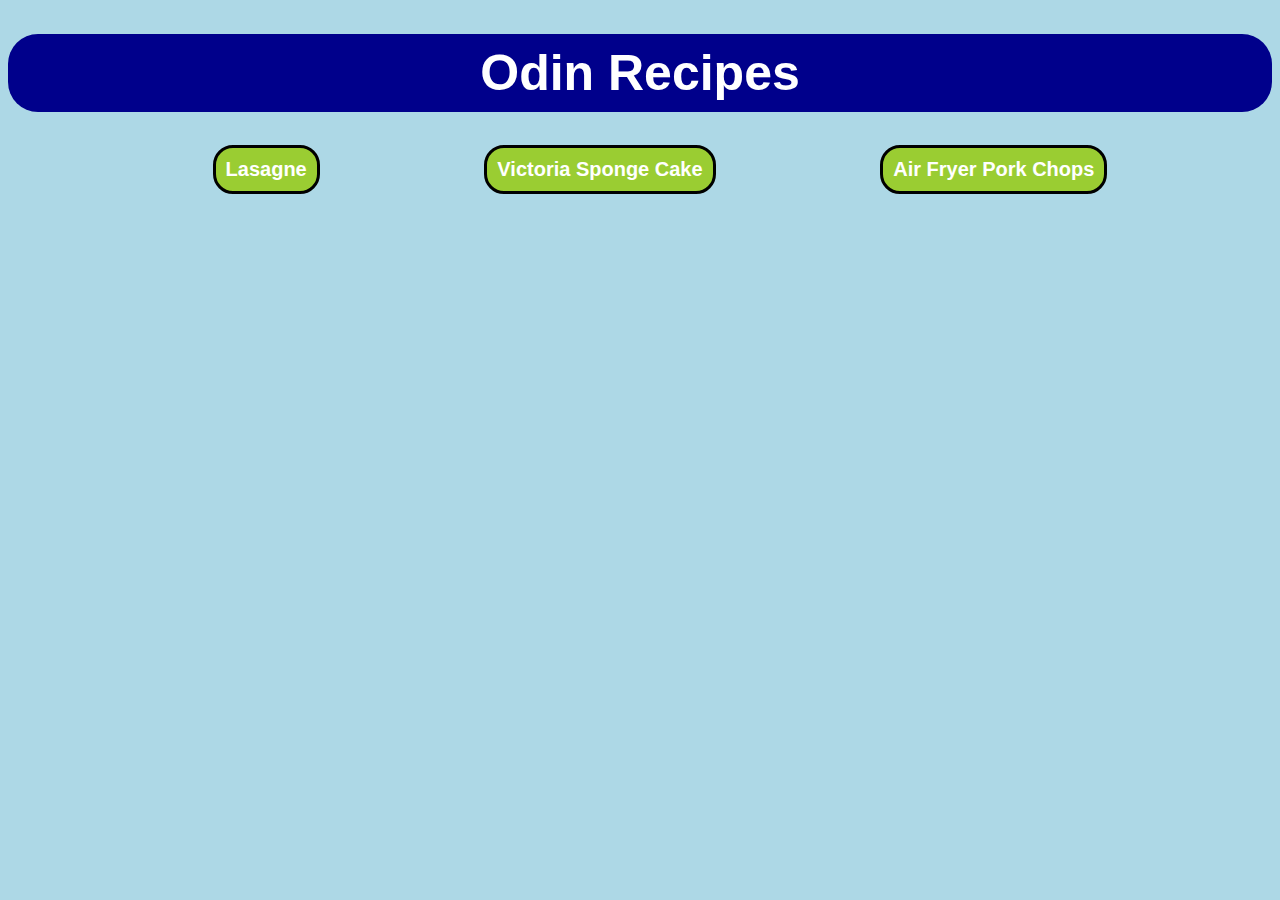
<file: index.html>
<!DOCTYPE html>
<html lang="en">
<head>
    <meta charset="UTF-8">
    <meta name="viewport" content="width=device-width, initial-scale=1.0">
    <title>Recipe Website</title>
    <link rel="stylesheet" href="style.css"> 
</head>
<body>
    <h1>Odin Recipes</h1>
    <ul class="navigation">
        <li class="lasagne"><a href="./recipes/lasagne.html">Lasagne</a></li>
        <li class="victoria-sponge"><a href="./recipes/victoriasponge.html">Victoria Sponge Cake</a></li>
        <li class="pork-chops"><a href="./recipes/pork-chops.html">Air Fryer Pork Chops</a></li>
    </ul>
    
</body>
</html>
</file>
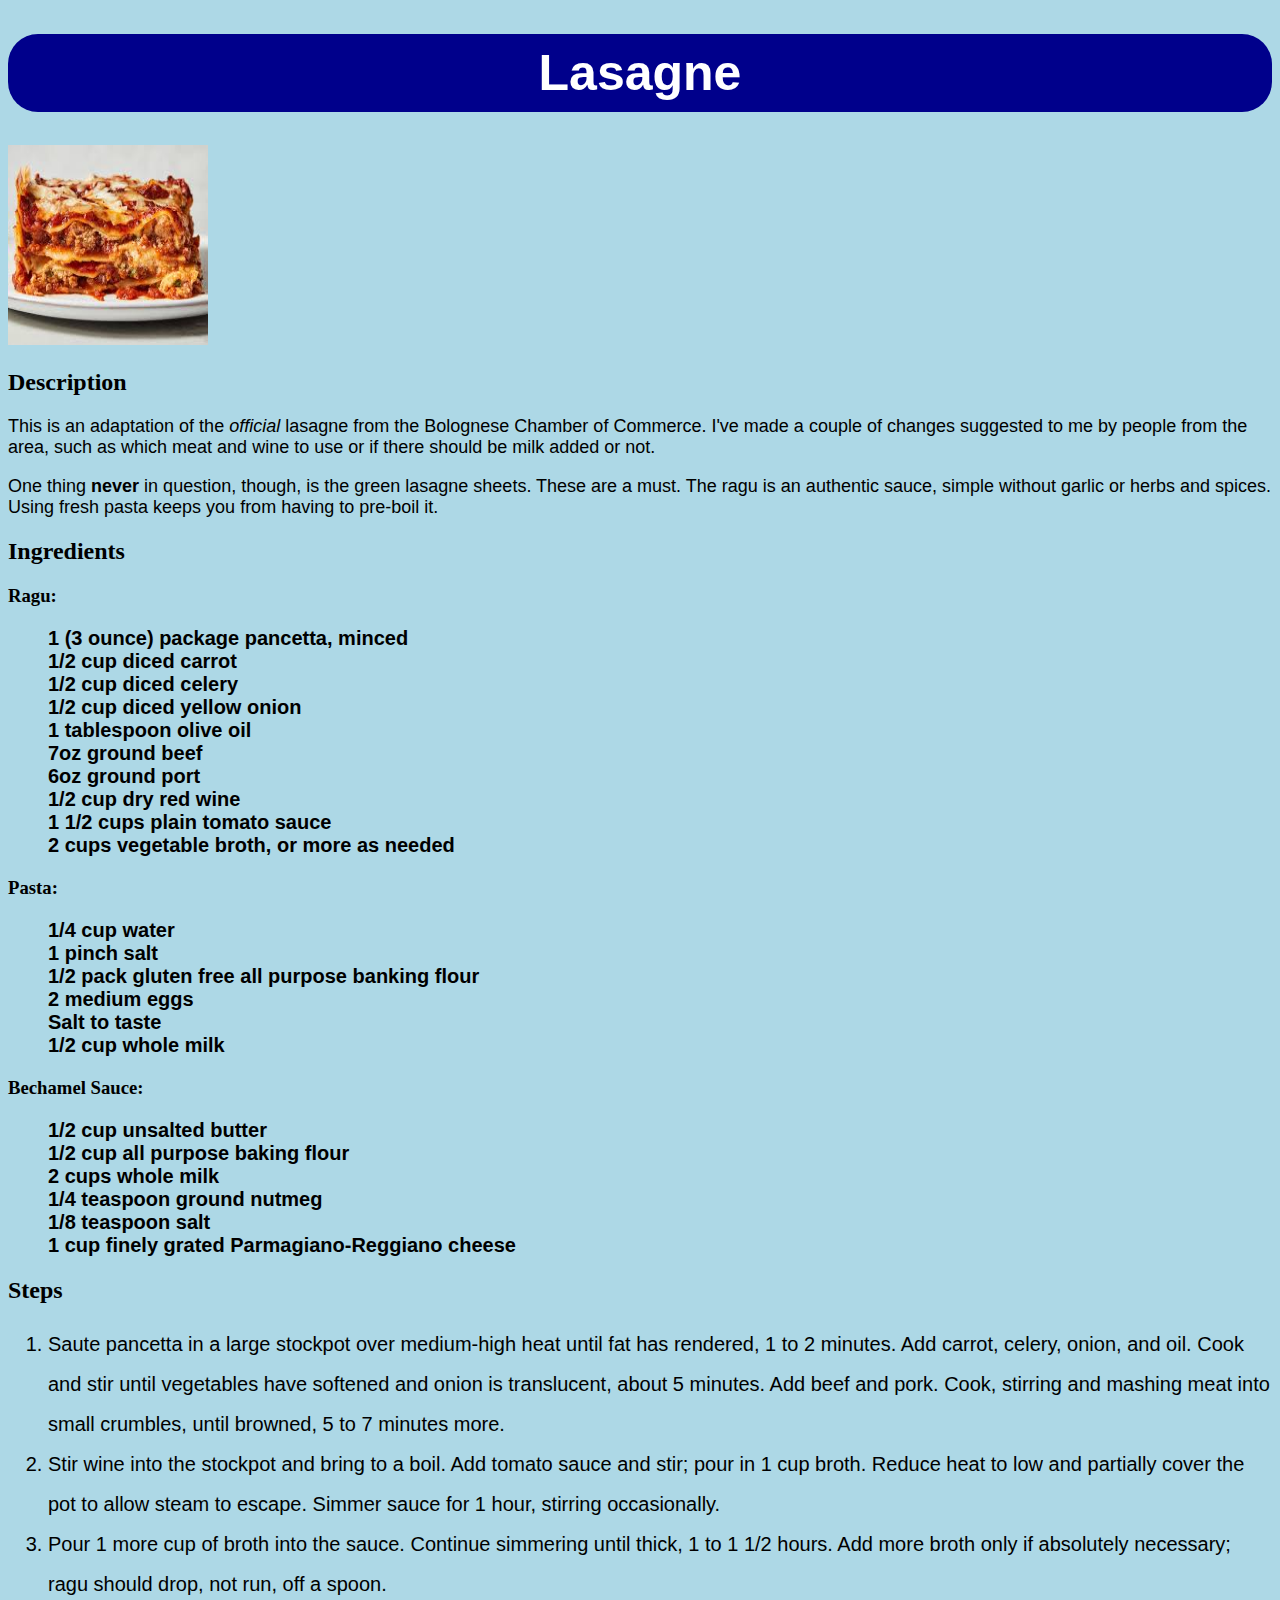
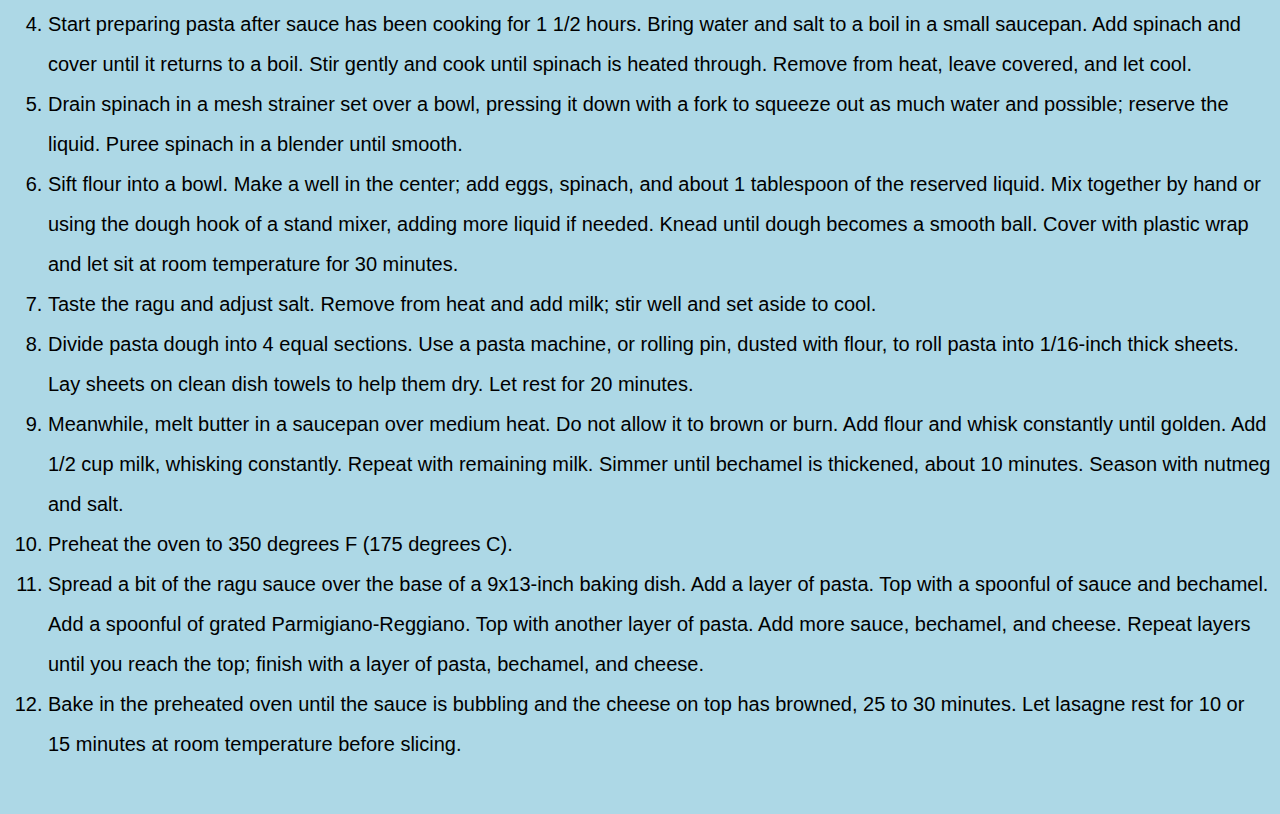
<file: recipes/lasagne.html>
<!DOCTYPE html>
<html lang="en">
<head>
    <meta charset="UTF-8">
    <meta name="viewport" content="width=device-width, initial-scale=1.0">
    <title>Lasagne</title>
    <link rel="stylesheet" href="../style.css"> 
</head>
<body>
    <h1>Lasagne</h1>
    <img src="../images/Lasagne.jpeg" alt="Lasagne" height="200" width="200">
    <h2>Description</h2>
    <div class="description">
    <p>This is an adaptation of the <em>official</em> lasagne from the Bolognese Chamber of Commerce. I've made a couple of changes suggested to me by people from the area, such as which meat and wine to use or if there should be milk added or not.</p>
    <p>One thing <strong>never</strong> in question, though, is the green lasagne sheets. These are a must. The ragu is an authentic sauce, simple without garlic or herbs and spices. Using fresh pasta keeps you from having to pre-boil it.</p>
    </div>
    <h2>Ingredients</h2>
    <h3>Ragu:</h3>
    <ul>
        <li>1 (3 ounce) package pancetta, minced</li>
        <li>1/2 cup diced carrot</li>
        <li>1/2 cup diced celery</li>
        <li>1/2 cup diced yellow onion</li>
        <li>1 tablespoon olive oil</li>
        <li>7oz ground beef</li>
        <li>6oz ground port</li>
        <li>1/2 cup dry red wine</li>
        <li>1 1/2 cups plain tomato sauce</li>
        <li>2 cups vegetable broth, or more as needed</li>
    </ul>
    <h3>Pasta:</h3>
    <ul>
        <li>1/4 cup water</li>
        <li>1 pinch salt</li>
        <li>1/2 pack gluten free all purpose banking flour</li>
        <li>2 medium eggs</li>
        <li>Salt to taste</li>
        <li>1/2 cup whole milk</li>
    </ul>
    <h3>Bechamel Sauce:</h3>
    <ul>
        <li>1/2 cup unsalted butter</li>
        <li>1/2 cup all purpose baking flour</li>
        <li>2 cups whole milk</li>
        <li>1/4 teaspoon ground nutmeg</li>
        <li>1/8 teaspoon salt</li>
        <li>1 cup finely grated Parmagiano-Reggiano cheese</li>
    </ul>
    <h2>Steps</h2>
    <ol class="steps">
        <li>Saute pancetta in a large stockpot over medium-high heat until fat has rendered, 1 to 2 minutes. Add carrot, celery, onion, and oil. Cook and stir until vegetables have softened and onion is translucent, about 5 minutes. Add beef and pork. Cook, stirring and mashing meat into small crumbles, until browned, 5 to 7 minutes more.</li>
        <li>Stir wine into the stockpot and bring to a boil. Add tomato sauce and stir; pour in 1 cup broth. Reduce heat to low and partially cover the pot to allow steam to escape. Simmer sauce for 1 hour, stirring occasionally.</li>
        <li>Pour 1 more cup of broth into the sauce. Continue simmering until thick, 1 to 1 1/2 hours. Add more broth only if absolutely necessary; ragu should drop, not run, off a spoon.</li>
        <li>Start preparing pasta after sauce has been cooking for 1 1/2 hours. Bring water and salt to a boil in a small saucepan. Add spinach and cover until it returns to a boil. Stir gently and cook until spinach is heated through. Remove from heat, leave covered, and let cool.</li>
        <li>Drain spinach in a mesh strainer set over a bowl, pressing it down with a fork to squeeze out as much water and possible; reserve the liquid. Puree spinach in a blender until smooth.</li>
        <li>Sift flour into a bowl. Make a well in the center; add eggs, spinach, and about 1 tablespoon of the reserved liquid. Mix together by hand or using the dough hook of a stand mixer, adding more liquid if needed. Knead until dough becomes a smooth ball. Cover with plastic wrap and let sit at room temperature for 30 minutes.</li>
        <li>Taste the ragu and adjust salt. Remove from heat and add milk; stir well and set aside to cool.</li>
        <li>Divide pasta dough into 4 equal sections. Use a pasta machine, or rolling pin, dusted with flour, to roll pasta into 1/16-inch thick sheets. Lay sheets on clean dish towels to help them dry. Let rest for 20 minutes.</li>
        <li>Meanwhile, melt butter in a saucepan over medium heat. Do not allow it to brown or burn. Add flour and whisk constantly until golden. Add 1/2 cup milk, whisking constantly. Repeat with remaining milk. Simmer until bechamel is thickened, about 10 minutes. Season with nutmeg and salt.</li>
        <li>Preheat the oven to 350 degrees F (175 degrees C).</li>
        <li>Spread a bit of the ragu sauce over the base of a 9x13-inch baking dish. Add a layer of pasta. Top with a spoonful of sauce and bechamel. Add a spoonful of grated Parmigiano-Reggiano. Top with another layer of pasta. Add more sauce, bechamel, and cheese. Repeat layers until you reach the top; finish with a layer of pasta, bechamel, and cheese.</li>
        <li>Bake in the preheated oven until the sauce is bubbling and the cheese on top has browned, 25 to 30 minutes. Let lasagne rest for 10 or 15 minutes at room temperature before slicing.</li>
    </ol>

</body>
</html>
</file>
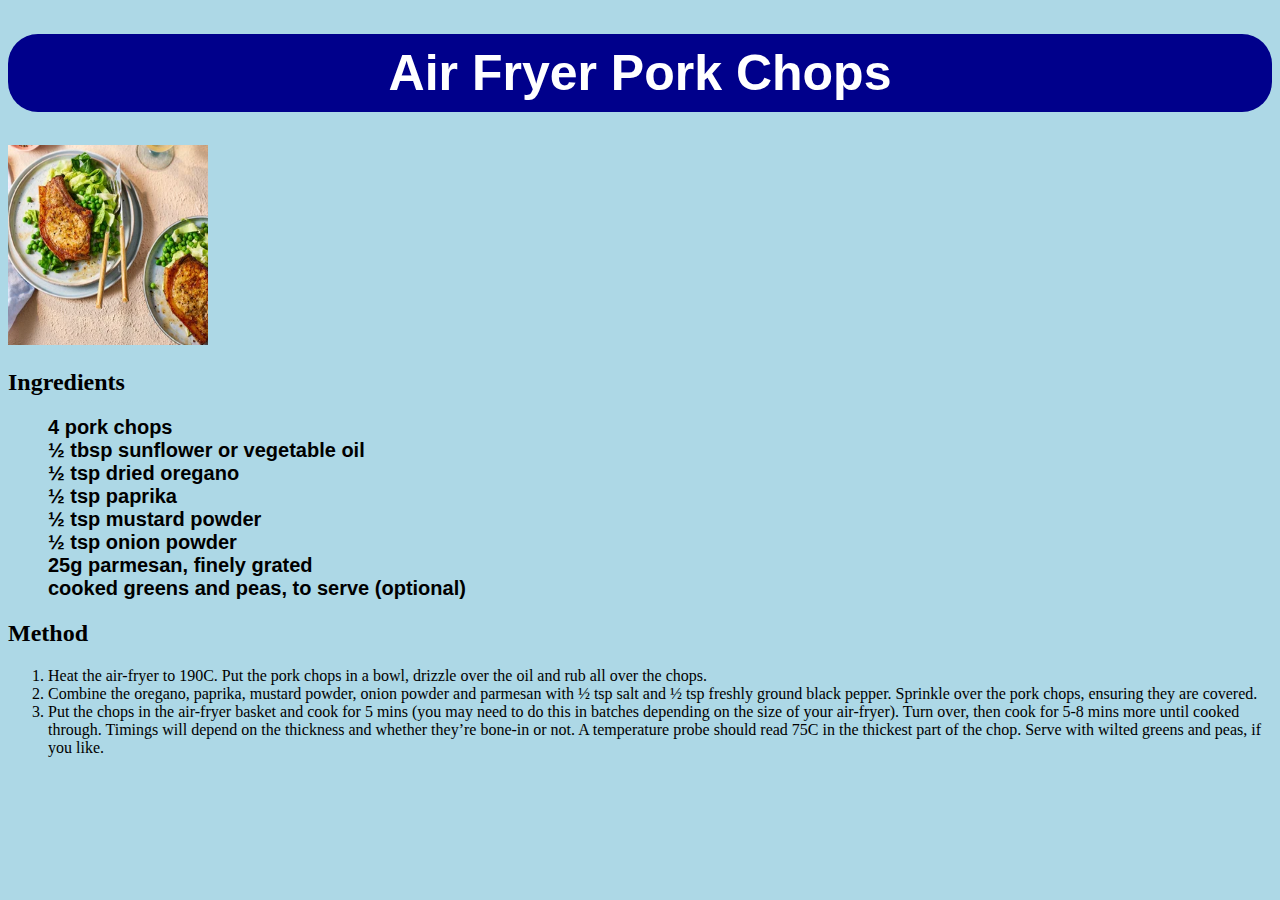
<file: recipes/pork-chops.html>
<!DOCTYPE html>
<html lang="en">
<head>
    <meta charset="UTF-8">
    <meta name="viewport" content="width=device-width, initial-scale=1.0">
    <title>Pork Chops</title> 
    <link rel="stylesheet" href="../style.css"> 
</head>
<body>
    <h1>Air Fryer Pork Chops</h1>
    <img src="../images/AirFryerPorkChops-7ef4d4d.webp" alt="Prepared pork chops on a bed of cooked greens and peas" height="200" width="200">
    <h2>Ingredients</h2>
    <ul>
        <li>4 pork chops</li>
        <li>½ tbsp sunflower or vegetable oil</li>
        <li>½ tsp dried oregano</li>
        <li>½ tsp paprika</li>
        <li>½ tsp mustard powder</li>
        <li>½ tsp onion powder</li>
        <li>25g parmesan, finely grated</li>
        <li>cooked greens and peas, to serve (optional)</li>
    </ul>
    <h2>Method</h2>
     <ol>
        <li>Heat the air-fryer to 190C. Put the pork chops in a bowl, drizzle over the oil and rub all over the chops.</li>
        <li>Combine the oregano, paprika, mustard powder, onion powder and parmesan with ½ tsp salt and ½ tsp freshly ground black pepper. Sprinkle over the pork chops, ensuring they are covered.</li>
        <li>Put the chops in the air-fryer basket and cook for 5 mins (you may need to do this in batches depending on the size of your air-fryer). Turn over, then cook for 5-8 mins more until cooked through. Timings will depend on the thickness and whether they’re bone-in or not. A temperature probe should read 75C in the thickest part of the chop. Serve with wilted greens and peas, if you like.</li>
     </ol>
</body>
</html>
</file>
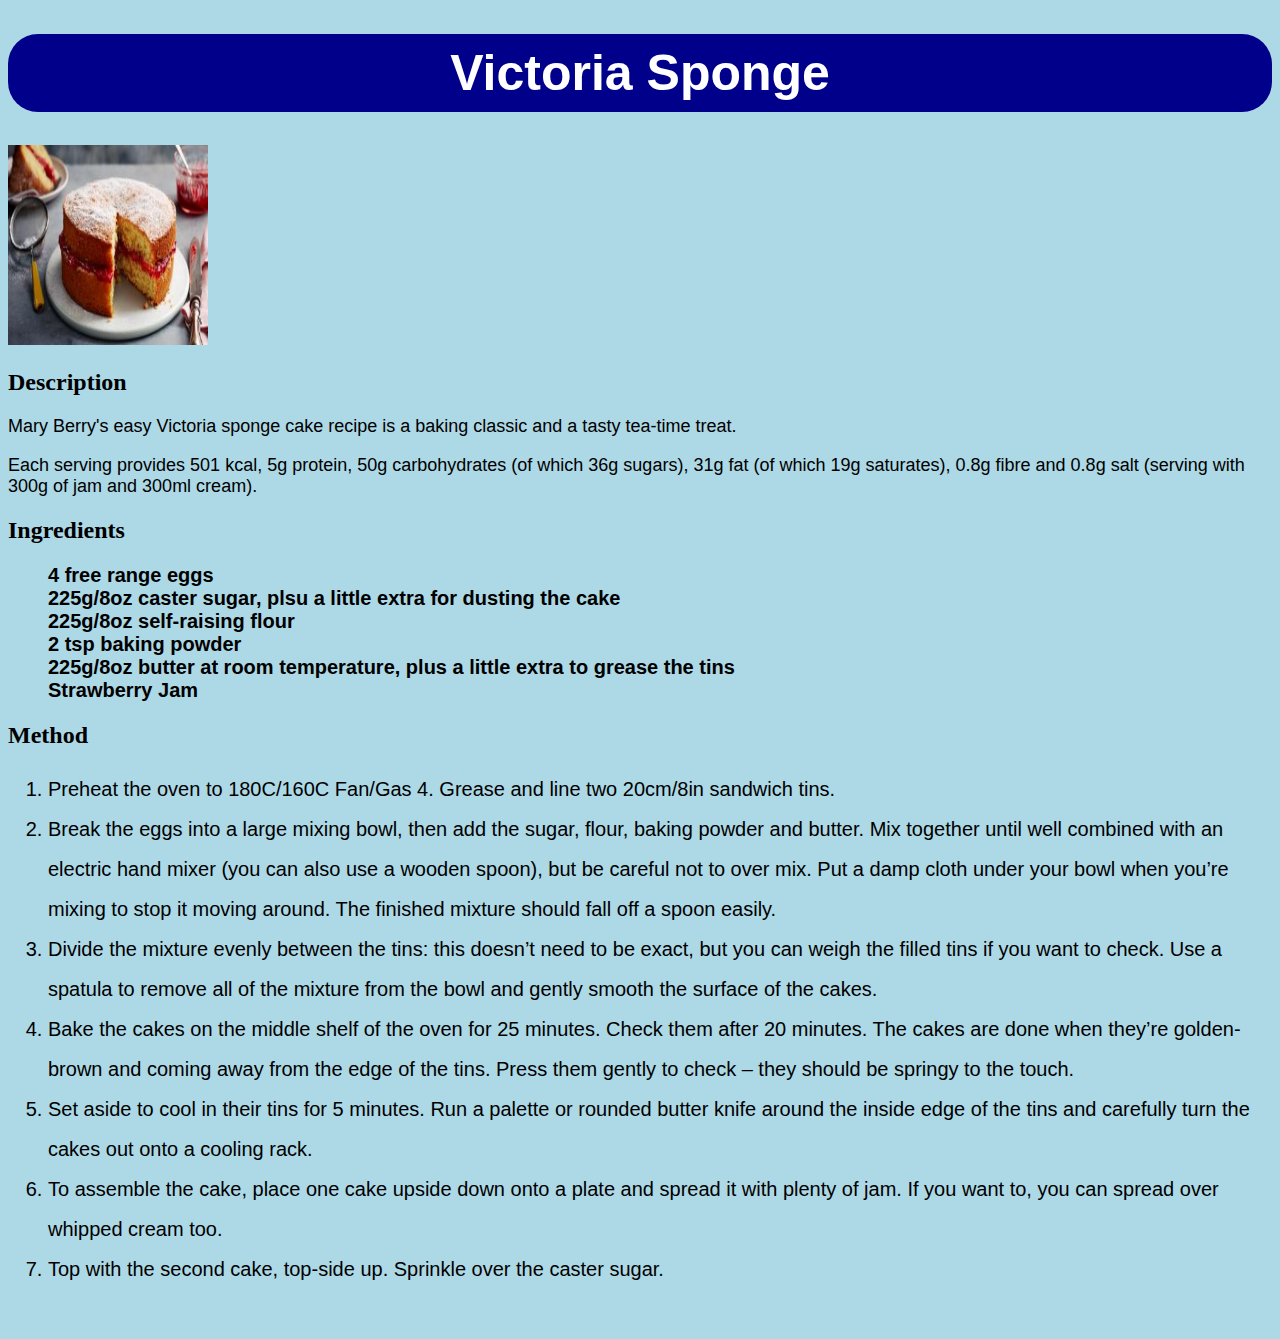
<file: recipes/victoriasponge.html>
<!DOCTYPE html>
<html lang="en">
<head>
    <meta charset="UTF-8">
    <meta name="viewport" content="width=device-width, initial-scale=1.0">
    <title>Document</title>
    <link rel="stylesheet" href="../style.css"> 
</head>
<body>
    <h1>Victoria Sponge</h1>
    <img src="../images/victoriasponge.jpg" alt="Victoria Sponge Cake" height="200" width="200">
    <h2>Description</h2>
    <div class="description">
    <p>Mary Berry's easy Victoria sponge cake recipe is a baking classic and a tasty tea-time treat.</p>
    <p>Each serving provides 501 kcal, 5g protein, 50g carbohydrates (of which 36g sugars), 31g fat (of which 19g saturates), 0.8g fibre and 0.8g salt (serving with 300g of jam and 300ml cream).</p>
    </div>  
    <h2>Ingredients</h2>
    <ul>
        <li>4 free range eggs</li>
        <li>225g/8oz caster sugar, plsu a little extra for dusting the cake</li>
        <li>225g/8oz self-raising flour</li>
        <li>2 tsp baking powder</li>
        <li>225g/8oz butter at room temperature, plus a little extra to grease the tins</li>
        <li>Strawberry Jam</li>
    </ul>
    <h2>Method</h2>
    <ol class="steps">
        <li>Preheat the oven to 180C/160C Fan/Gas 4. Grease and line two 20cm/8in sandwich tins.</li>
        <li>Break the eggs into a large mixing bowl, then add the sugar, flour, baking powder and butter. Mix together until well combined with an electric hand mixer (you can also use a wooden spoon), but be careful not to over mix. Put a damp cloth under your bowl when you’re mixing to stop it moving around. The finished mixture should fall off a spoon easily.</li>
        <li>Divide the mixture evenly between the tins: this doesn’t need to be exact, but you can weigh the filled tins if you want to check. Use a spatula to remove all of the mixture from the bowl and gently smooth the surface of the cakes.</li>
        <li>Bake the cakes on the middle shelf of the oven for 25 minutes. Check them after 20 minutes. The cakes are done when they’re golden-brown and coming away from the edge of the tins. Press them gently to check – they should be springy to the touch.</li>
        <li>Set aside to cool in their tins for 5 minutes. Run a palette or rounded butter knife around the inside edge of the tins and carefully turn the cakes out onto a cooling rack.</li>
        <li>To assemble the cake, place one cake upside down onto a plate and spread it with plenty of jam. If you want to, you can spread over whipped cream too.</li>
        <li>Top with the second cake, top-side up. Sprinkle over the caster sugar.</li>
    </ol>
</body>
</html>
</file>
<file: style.css>
/*ALL PAGES*/

body{
    background-color: lightblue;
}

h1{
    text-align: center;
    background-color: darkblue;
    font-family: Verdana, Geneva, Tahoma, sans-serif;
    font-size: 50px;
    border-radius: 30px;
    padding: 10px;
    color: white;
}

ul{
    font-size: 20px;
    font-family: 'Franklin Gothic Medium', 'Arial Narrow', Arial, sans-serif;
    list-style-type: none;
    a:link {text-decoration: none;}
    a { color: white; }
    font-weight: bold;
}

/*MAIN PAGE*/

.navigation{
    display: flex;
    justify-content: space-evenly;
    color: white;
}

.lasagne{
    padding: 10px;
    border: 3px solid black;
    border-radius: 20px;
    background-color: yellowgreen;
}

.victoria-sponge{
    padding: 10px;
    border: 3px solid black;
    border-radius: 20px;
    background-color: yellowgreen;
}

.pork-chops{
    padding: 10px;
    border: 3px solid black;
    border-radius: 20px;
    background-color: yellowgreen;
}
/* RECIPE PAGES*/

.description{
    font-family: 'Franklin Gothic Medium', 'Arial Narrow', Arial, sans-serif;
    font-size: 18px;

}

.steps{
    font-size: 20px;
    margin-bottom: 50px;
    line-height: 2em;
    font-family: 'Franklin Gothic Medium', 'Arial Narrow', Arial, sans-serif;
}
</file>
